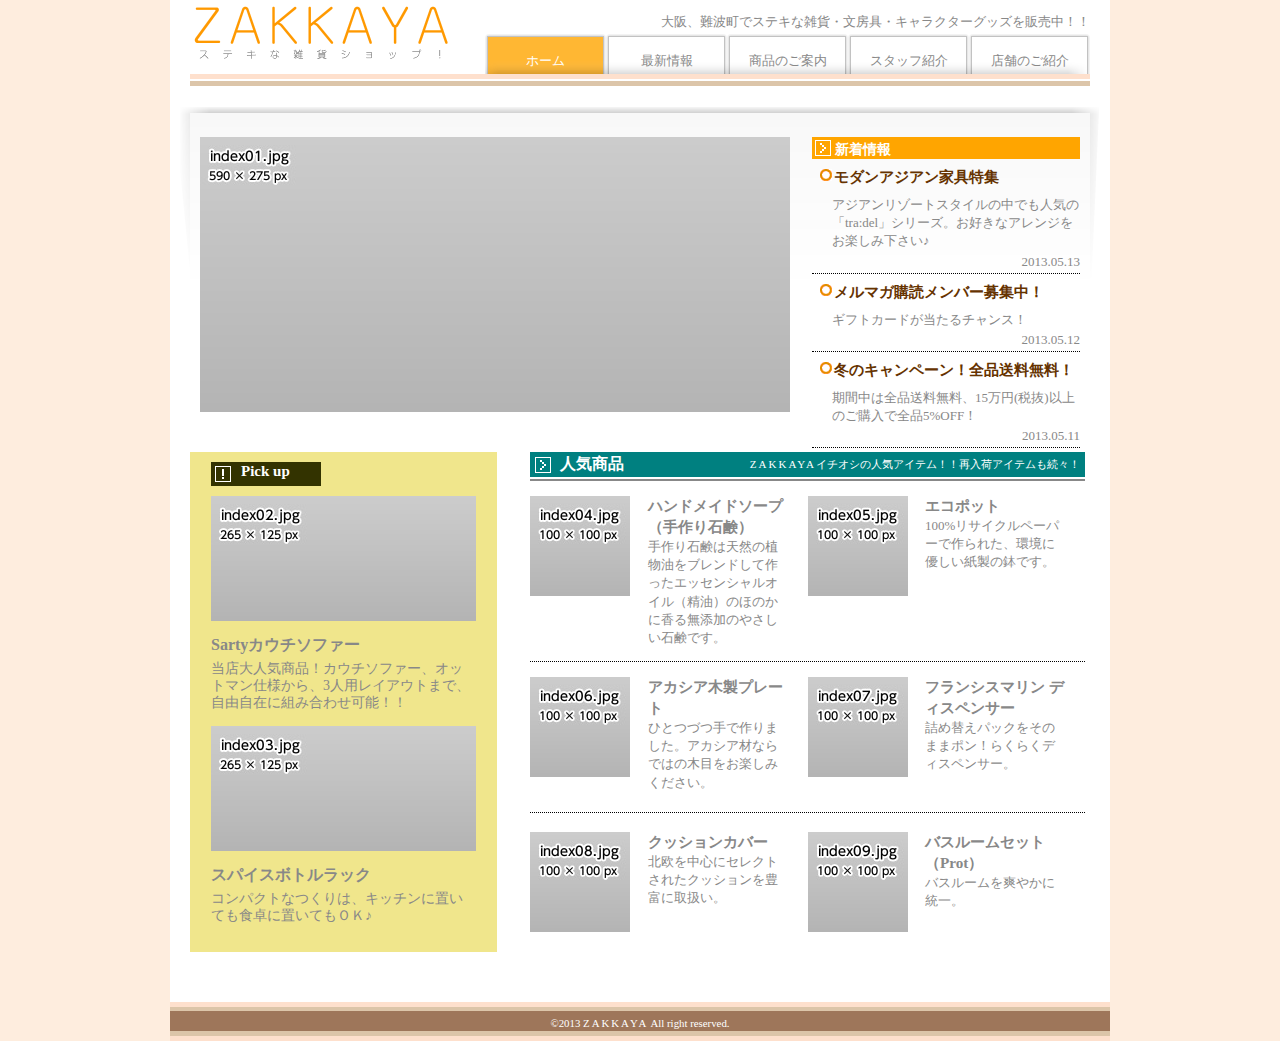
<file: index.html>
<!DOCTYPE html>
<html lang="jp">
<head>
	<meta charset="UTF-8">
	<meta name=viewport content="width=device-width, initial-scale=1">
	<link rel="stylesheet" href="style.css">
	<title>ZAKKAYA</title>
</head>

<body>
	<div id="outline">
<!-- ヘッダーここから -->
		<header>
			<h1><img src="img/logo.png" height="60" width="265" alt="ZAKKAYA ステキな雑貨ショップ"></h1>
			<p>大阪、難波町でステキな雑貨・文房具・キャラクターグッズを販売中！！</p>
			<nav>
				<ul>
					<li id="siro"><a href="index.html">ホーム</a></li>
					<li><a href="news.html">最新情報</a></li>
					<li><a href="item.html">商品のご案内</a></li>
					<li><a href="staff.html">スタッフ紹介</a></li>
					<li><a href="shop.html">店舗のご紹介</a></li>
				</ul>
			</nav>
		</header>
	<!-- ヘッダーここまで -->
	
	<!-- メインここから -->
	
		<main>
			<section id="topbox">
				<img src="img/index01.jpg" height="275" width="590" alt="画像1">
				<div id="newinfo">
					<h2>新着情報</h2>
					<div class="bb">
						<h3>モダンアジアン家具特集</h3>
						<p>アジアンリゾートスタイルの中でも人気の「tra:del」シリーズ。お好きなアレンジをお楽しみ下さい♪</p>
						<time datetime="2013-05-13">2013.05.13</time>
					</div>
					<div class="bb">
						<h3>メルマガ購読メンバー募集中！</h3>
						<p>ギフトカードが当たるチャンス！</p>
						<time datetime="2013-05-12">2013.05.12</time>
					</div>
					<div class="bb">
						<h3>冬のキャンペーン！全品送料無料！</h3>
						<p>期間中は全品送料無料、15万円(税抜)以上のご購入で全品5%OFF！</p>
						<time datetime="2013-05-11">2013.05.11</time>
					</div>
				</div>
			</section>
			<div class="clear"></div>
			<section id="btmbox">
				<section id="r-box">
					<div id="rb-in">
						<h2>Pick up</h2>
						<img src="img/index02.jpg" height="125" width="265" alt="画像２">
						<h3>Sartyカウチソファー</h3>
						<p>当店大人気商品！カウチソファー、オットマン仕様から、3人用レイアウトまで、自由自在に組み合わせ可能！！</p>
						<img src="img/index03.jpg" height="125" width="265" alt="画像３">
						<h3>スパイスボトルラック</h3>
						<p>コンパクトなつくりは、キッチンに置いても食卓に置いてもＯＫ♪</p>
					</div>
					<div class="clear"></div>
				</section>
				<section id="l-box">
					<div class="n-midashi">
						<h2>人気商品</h2>
						<p><span class="zakkaya">ZAKKAYA</span>イチオシの人気アイテム！！再入荷アイテムも続々！</p>
					</div>
					<div class="ichidan">
						<div class="n-lb">
							<img src="img/index04.jpg" height="100" width="100" alt="画像４">
							<div class="nb-kome">
								<h3>ハンドメイドソープ<br>（手作り石鹸）</h3>
								<p>手作り石鹸は天然の植物油をブレンドして作ったエッセンシャルオイル（精油）のほのかに香る無添加のやさしい石鹸です。</p>
							</div>
						</div>
						<div class="n-rb">
							<img src="img/index05.jpg" height="100" width="100" alt="画像５">
							<div class="nb-kome">
								<h3>エコポット</h3>
								<p>100%リサイクルペーパーで作られた、環境に優しい紙製の鉢です。</p>
							</div>
						</div>
					</div>
					<div class="nidan">
						<div class="n-lb">
							<img src="img/index06.jpg" height="100" width="100" alt="画像６">
							<div class="nb-kome">
								<h3>アカシア木製プレート</h3>
								<p>ひとつづつ手で作りました。アカシア材ならではの木目をお楽しみください。</p>
							</div>
						</div>
						<div class="n-rb">
							<img src="img/index07.jpg" height="100" width="100" alt="画像７">
							<div class="nb-kome">
								<h3>フランシスマリン ディスペンサー</h3>
								<p>詰め替えパックをそのままポン！らくらくディスペンサー。</p>
							</div>
						</div>
					</div>
					<div class="sandan">
						<div class="n-lb">
							<img src="img/index08.jpg" height="100" width="100" alt="画像８">
							<div class="nb-kome">
								<h3>クッションカバー</h3>
								<p>北欧を中心にセレクトされたクッションを豊富に取扱い。</p>
							</div>
						</div>
						<div class="n-rb">
							<img src="img/index09.jpg" height="100" width="100" alt="画像９">
							<div class="nb-kome">
								<h3>バスルームセット<br>（Prot）</h3>
								<p>バスルームを爽やかに統一。</p>
							</div>
						</div>
					</div>
				</section>
			</section>
		</main>
	<!-- メインここまで -->

	<!-- フッターここから -->
		<footer>
			<small>&copy;2013 <span class="zakkaya">ZAKKAYA</span> All right reserved.</small>
		</footer>
	<!-- フッターここから -->
	</div>
</body>
</html>
</file>
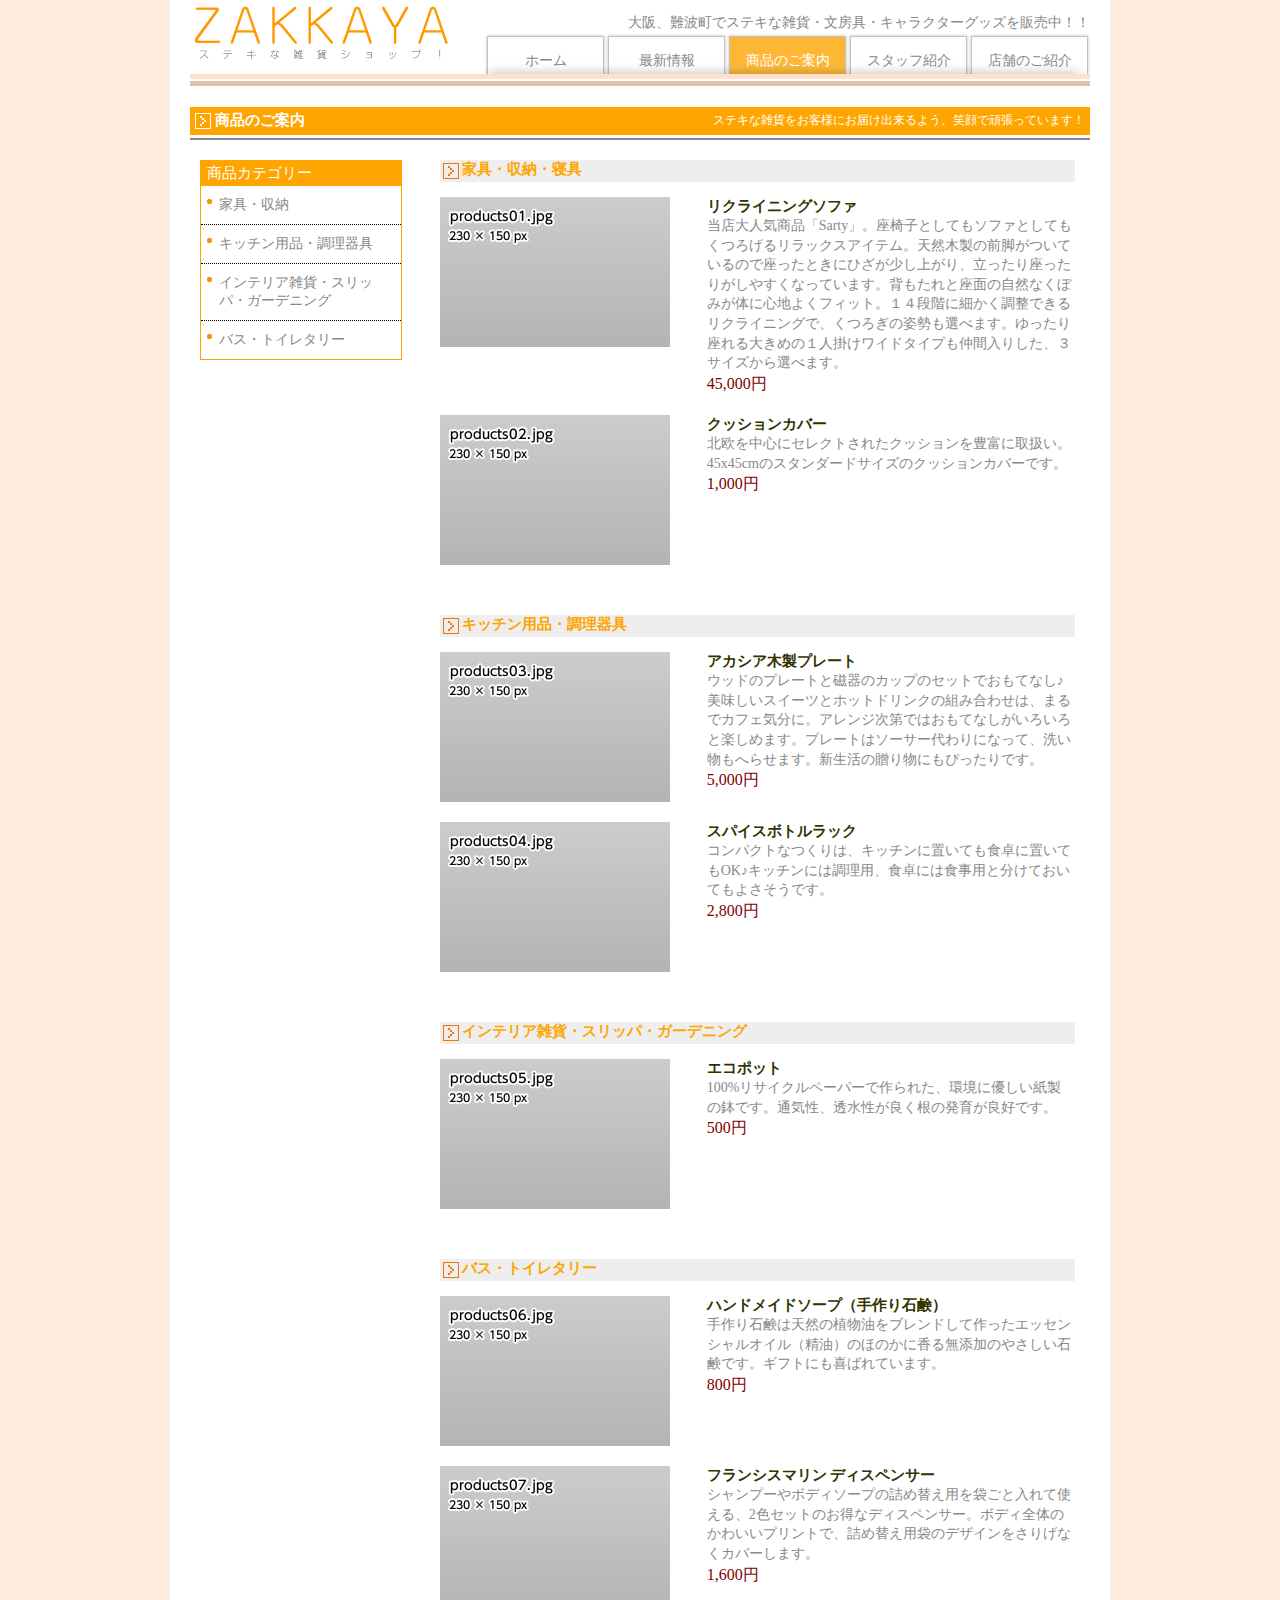
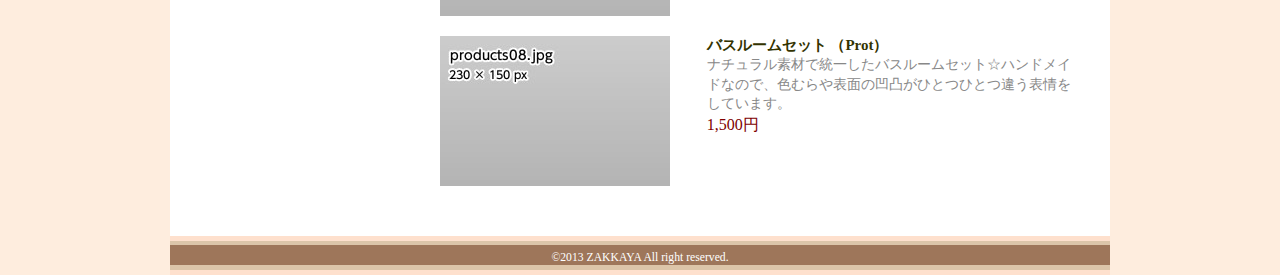
<file: item.html>
<!DOCTYPE html>
<html lang="jp">
<head>
	<meta charset="UTF-8">
	<link rel="stylesheet" href="style-i.css">
	<title>ZAKKAYA 商品のご案内</title>
</head>

<body>
	<div id="outline">
<!-- ヘッダーここから -->
		<header>
			<h1><img src="img/logo.png" height="60" width="265" alt="ZAKKAYA ステキな雑貨ショップ"></h1>
			<p>大阪、難波町でステキな雑貨・文房具・キャラクターグッズを販売中！！</p>
			<nav>
				<ul>
					<li><a href="index.html">ホーム</a></li>
					<li><a href="news.html">最新情報</a></li>
					<li id="siro"><a href="item.html">商品のご案内</a></li>
					<li><a href="staff.html">スタッフ紹介</a></li>
					<li><a href="shop.html">店舗のご紹介</a></li>
				</ul>
			</nav>
		</header>
	<!-- ヘッダーここまで -->
	
	<!-- メインここから -->
	
		<main>
			<div id="m-head">
				<h2>商品のご案内</h2>
				<p>ステキな雑貨をお客様にお届け出来るよう、笑顔で頑張っています！</p>
			</div>
			<div id="m-body">
				<aside>
					<ul>
						<li>商品カテゴリー</li>
						<li>家具・収納</li>
						<li>キッチン用品・調理器具</li>
						<li>インテリア雑貨・スリッパ・ガーデニング</li>
						<li>バス・トイレタリー</li>
					</ul>
				</aside>
				<article>
					<section>
						<h2>家具・収納・寝具</h2>
						<div class="itembox">
							<img src="img/新しいフォルダー/products01.jpg" height="150" width="230" alt="商品画像１">
							<div class="textbox">
								<h3>リクライニングソファ</h3>
								<p>当店大人気商品「Sarty」。座椅子としてもソファとしてもくつろげるリラックスアイテム。天然木製の前脚がついているので座ったときにひざが少し上がり、立ったり座ったりがしやすくなっています。背もたれと座面の自然なくぼみが体に心地よくフィット。１４段階に細かく調整できるリクライニングで、くつろぎの姿勢も選べます。ゆったり座れる大きめの１人掛けワイドタイプも仲間入りした、３サイズから選べます。</p>
								<p class="price">45,000円</p>
							</div>
							<div class="clear"></div>
						</div>
						<div class="itembox">
							<img src="img/新しいフォルダー/products02.jpg" height="150" width="230" alt="商品画像２">
							<div class="textbox">
								<h3>クッションカバー</h3>
								<p>北欧を中心にセレクトされたクッションを豊富に取扱い。45x45cmのスタンダードサイズのクッションカバーです。</p>
								<p class="price">1,000円</p>
							</div>
							<div class="clear"></div>
						</div>
					</section>
					<section>
						<h2>キッチン用品・調理器具</h2>
						<div class="itembox">
							<img src="img/新しいフォルダー/products03.jpg" height="150" width="230" alt="商品画像３">
							<div class="textbox">
								<h3>アカシア木製プレート</h3>
								<p>ウッドのプレートと磁器のカップのセットでおもてなし♪美味しいスイーツとホットドリンクの組み合わせは、まるでカフェ気分に。アレンジ次第ではおもてなしがいろいろと楽しめます。プレートはソーサー代わりになって、洗い物もへらせます。新生活の贈り物にもぴったりです。</p>
								<p class="price">5,000円</p>
							</div>
							<div class="clear"></div>
						</div>
						<div class="itembox">
							<img src="img/新しいフォルダー/products04.jpg" height="150" width="230" alt="商品画像４">
							<div class="textbox">
								<h3>スパイスボトルラック</h3>
								<p>コンパクトなつくりは、キッチンに置いても食卓に置いてもOK♪キッチンには調理用、食卓には食事用と分けておいてもよさそうです。</p>
								<p class="price">2,800円</p>
							</div>
							<div class="clear"></div>
						</div>
					</section>
					<section>
						<h2>インテリア雑貨・スリッパ・ガーデニング</h2>
						<div class="itembox">
							<img src="img/新しいフォルダー/products05.jpg" height="150" width="230" alt="商品画像５">
							<div class="textbox">
								<h3>エコポット</h3>
								<p>100%リサイクルペーパーで作られた、環境に優しい紙製の鉢です。通気性、透水性が良く根の発育が良好です。</p>
								<p class="price">500円</p>
							</div>
							<div class="clear"></div>
						</div>
					</section>
					<section>
						<h2>バス・トイレタリー</h2>
						<div class="itembox">
							<img src="img/新しいフォルダー/products06.jpg" height="150" width="230" alt="商品画像６">
							<div class="textbox">
								<h3>ハンドメイドソープ（手作り石鹸）</h3>
								<p>手作り石鹸は天然の植物油をブレンドして作ったエッセンシャルオイル（精油）のほのかに香る無添加のやさしい石鹸です。ギフトにも喜ばれています。</p>
								<p class="price">800円</p>
							</div>
							<div class="clear"></div>
						</div>
						<div class="itembox">
							<img src="img/新しいフォルダー/products07.jpg" height="150" width="230" alt="商品画像７">
							<div class="textbox">
								<h3>フランシスマリン ディスペンサー</h3>
								<p>シャンプーやボディソープの詰め替え用を袋ごと入れて使える、2色セットのお得なディスペンサー。ボディ全体のかわいいプリントで、詰め替え用袋のデザインをさりげなくカバーします。</p>
								<p class="price">1,600円</p>
							</div>
							<div class="clear"></div>
						</div>
						<div class="itembox">
							<img src="img/新しいフォルダー/products08.jpg" height="150" width="230" alt="商品画像８">
							<div class="textbox">
								<h3>バスルームセット （Prot）</h3>
								<p>ナチュラル素材で統一したバスルームセット☆ハンドメイドなので、色むらや表面の凹凸がひとつひとつ違う表情をしています。</p>
								<p class="price">1,500円</p>
							</div>
							<div class="clear"></div>
						</div>
					</section>
				</article>
				<div class="clear"></div>
			</div>

		</main>
	<!-- メインここまで -->

	<!-- フッターここから -->
		<footer>
			<small>&copy;2013 <span>ZAKKAYA</span> All right reserved.</small>
		</footer>
	<!-- フッターここから -->
	</div>
</body>
</html>
</file>
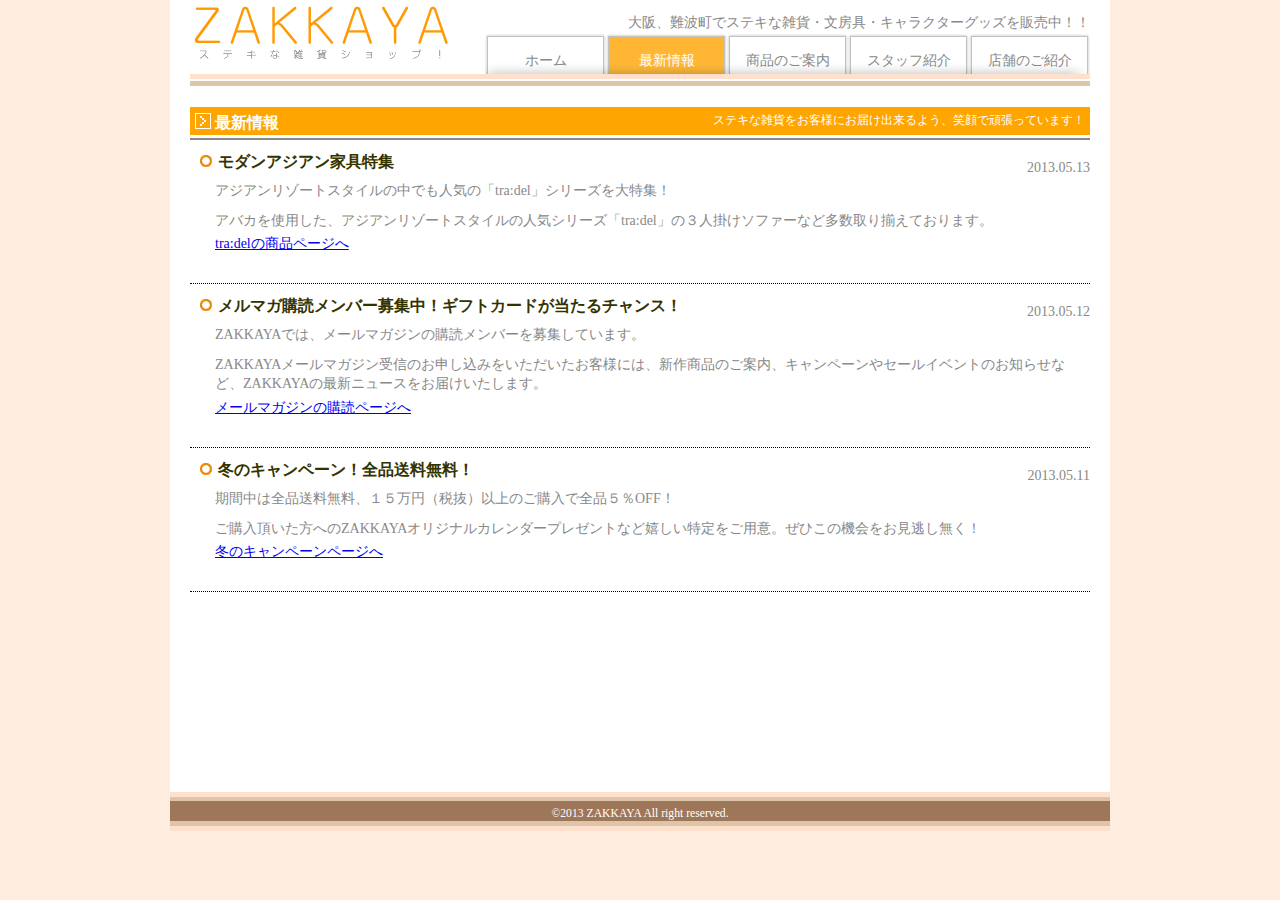
<file: news.html>
<!DOCTYPE html>
<html lang="jp">
<head>
	<meta charset="UTF-8">
	<link rel="stylesheet" href="style-n.css">
	<title>ZAKKAYA 最新情報</title>
</head>

<body>
	<div id="outline">
<!-- ヘッダーここから -->
		<header>
			<h1><img src="img/logo.png" height="60" width="265" alt="ZAKKAYA ステキな雑貨ショップ"></h1>
			<p>大阪、難波町でステキな雑貨・文房具・キャラクターグッズを販売中！！</p>
			<nav>
				<ul>
					<li><a href="index.html">ホーム</a></li>
					<li id="siro"><a href="news.html">最新情報</a></li>
					<li><a href="item.html">商品のご案内</a></li>
					<li><a href="staff.html">スタッフ紹介</a></li>
					<li><a href="shop.html">店舗のご紹介</a></li>
				</ul>
			</nav>
		</header>
	<!-- ヘッダーここまで -->
	
	<!-- メインここから -->
	
		<main>
			<div id="m-head">
				<h2>最新情報</h2>
				<p>ステキな雑貨をお客様にお届け出来るよう、笑顔で頑張っています！</p>
			</div>
			<section class="s1st">
				<h3>モダンアジアン家具特集</h3>
				<time datetime="2013-05-13">2013.05.13</time>
				<p>アジアンリゾートスタイルの中でも人気の「tra:del」シリーズを大特集！</p>
				<p>アバカを使用した、アジアンリゾートスタイルの人気シリーズ「tra:del」の３人掛けソファーなど多数取り揃えております。</p>
				<a href="#">tra:delの商品ページへ</a>
			</section>
			<section>
				<h3>メルマガ購読メンバー募集中！ギフトカードが当たるチャンス！</h3>
				<time datetime="2013-05-12">2013.05.12</time>
				<p>ZAKKAYAでは、メールマガジンの購読メンバーを募集しています。</p>
				<p>ZAKKAYAメールマガジン受信のお申し込みをいただいたお客様には、新作商品のご案内、キャンペーンやセールイベントのお知らせなど、ZAKKAYAの最新ニュースをお届けいたします。</p>
				<a href="#">メールマガジンの購読ページへ</a>
			</section>
			<section>
				<h3>冬のキャンペーン！全品送料無料！</h3>
				<time datetime="2013-05-11">2013.05.11</time>
				<p>期間中は全品送料無料、１５万円（税抜）以上のご購入で全品５％OFF！</p>
				<p>ご購入頂いた方へのZAKKAYAオリジナルカレンダープレゼントなど嬉しい特定をご用意。ぜひこの機会をお見逃し無く！</p>
				<a href="#">冬のキャンペーンページへ</a>
			</section>
		</main>
		<div class="clear"></div>
	<!-- メインここまで -->

	<!-- フッターここから -->
		<footer>
			<small>&copy;2013 <span>ZAKKAYA</span> All right reserved.</small>
		</footer>
	<!-- フッターここから -->
	</div>
</body>
</html>
</file>
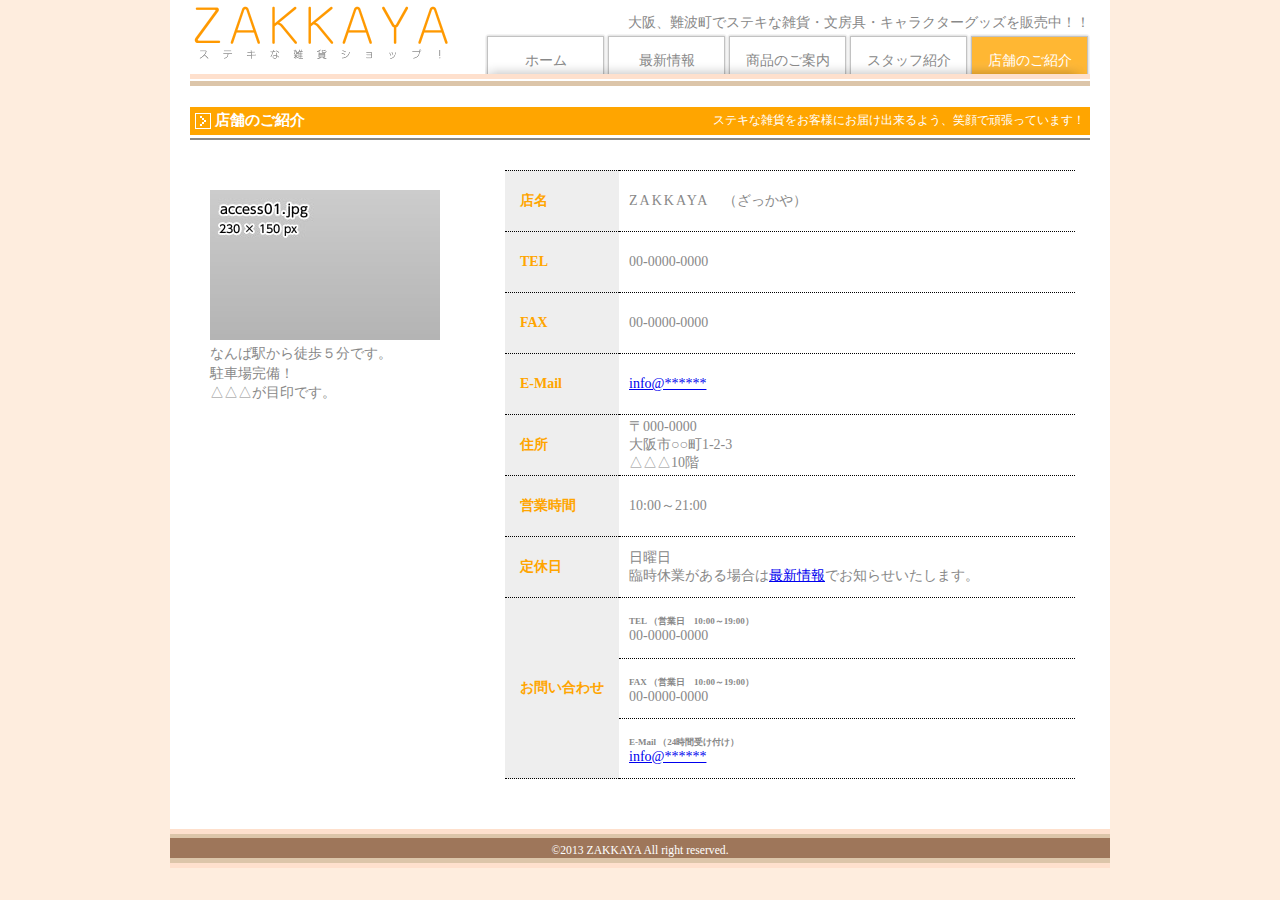
<file: shop.html>
<!DOCTYPE html>
<html lang="jp">
<head>
	<meta charset="UTF-8">
	<link rel="stylesheet" href="style-sp.css">
	<title>ZAKKAYA 店舗のご紹介</title>
</head>

<body>
	<div id="outline">
<!-- ヘッダーここから -->
		<header>
			<h1><img src="img/logo.png" height="60" width="265" alt="ZAKKAYA ステキな雑貨ショップ"></h1>
			<p>大阪、難波町でステキな雑貨・文房具・キャラクターグッズを販売中！！</p>
			<nav>
				<ul>
					<li><a href="index.html">ホーム</a></li>
					<li><a href="news.html">最新情報</a></li>
					<li><a href="item.html">商品のご案内</a></li>
					<li><a href="staff.html">スタッフ紹介</a></li>
					<li id="siro"><a href="shop.html">店舗のご紹介</a></li>
				</ul>
			</nav>
		</header>
	<!-- ヘッダーここまで -->
	
	<!-- メインここから -->
	
		<main>
			<div id="m-head">
				<h2>店舗のご紹介</h2>
				<p>ステキな雑貨をお客様にお届け出来るよう、笑顔で頑張っています！</p>
			</div>
			<div id="m-body">
				<article>
					<div id="map">
						<img src="img/新しいフォルダー/access01.jpg" height="150" width="230" alt="店舗周辺">
						<p>なんば駅から徒歩５分です。</p>
						<p>駐車場完備！</p>
						<p>△△△が目印です。</p>
					</div>
					<div id="address">
						<table  cellspacing="0">
							<tr>
								<th>店名</th>
								<td><span class="zakkaya">ZAKKAYA</span>　（ざっかや）</td>
							</tr>
							<tr>
								<th>TEL</th>
								<td>00-0000-0000</td>
							</tr>
							<tr>
								<th>FAX</th>
								<td>00-0000-0000</td>
							</tr>
							<tr>
								<th>E-Mail</th>
								<td><a href="mailto:#">info@******</a></td>
							</tr>
							<tr>
								<th>住所</th>
								<td>〒000-0000<br>大阪市○○町1-2-3<br>△△△10階</td>
							</tr>
							<tr>
								<th>営業時間</th>
								<td>10:00～21:00</td>
							</tr>
							<tr>
								<th>定休日</th>
								<td>日曜日<br>臨時休業がある場合は<a href="news.html">最新情報</a>でお知らせいたします。</td>
							</tr>
							<tr>
								<th></th>
								<td><span class="tissaku">TEL （営業日　10:00～19:00）</span><br>00-0000-0000</td>
							</tr>
							<tr>
								<th>お問い合わせ</th>
								<td><span class="tissaku">FAX （営業日　10:00～19:00）</span><br>00-0000-0000</td>
							</tr>
							<tr>
								<th></th>
								<td><span class="tissaku">E-Mail （24時間受け付け）</span><br><a href="mailto:#">info@******</a></td>
							</tr>
						</table>
					</div>
					<div class="clear"></div>
				</article>
			</div>

		</main>
	<!-- メインここまで -->

	<!-- フッターここから -->
		<footer>
			<small>&copy;2013 <span>ZAKKAYA</span> All right reserved.</small>
		</footer>
	<!-- フッターここから -->
	</div>
</body>
</html>
</file>
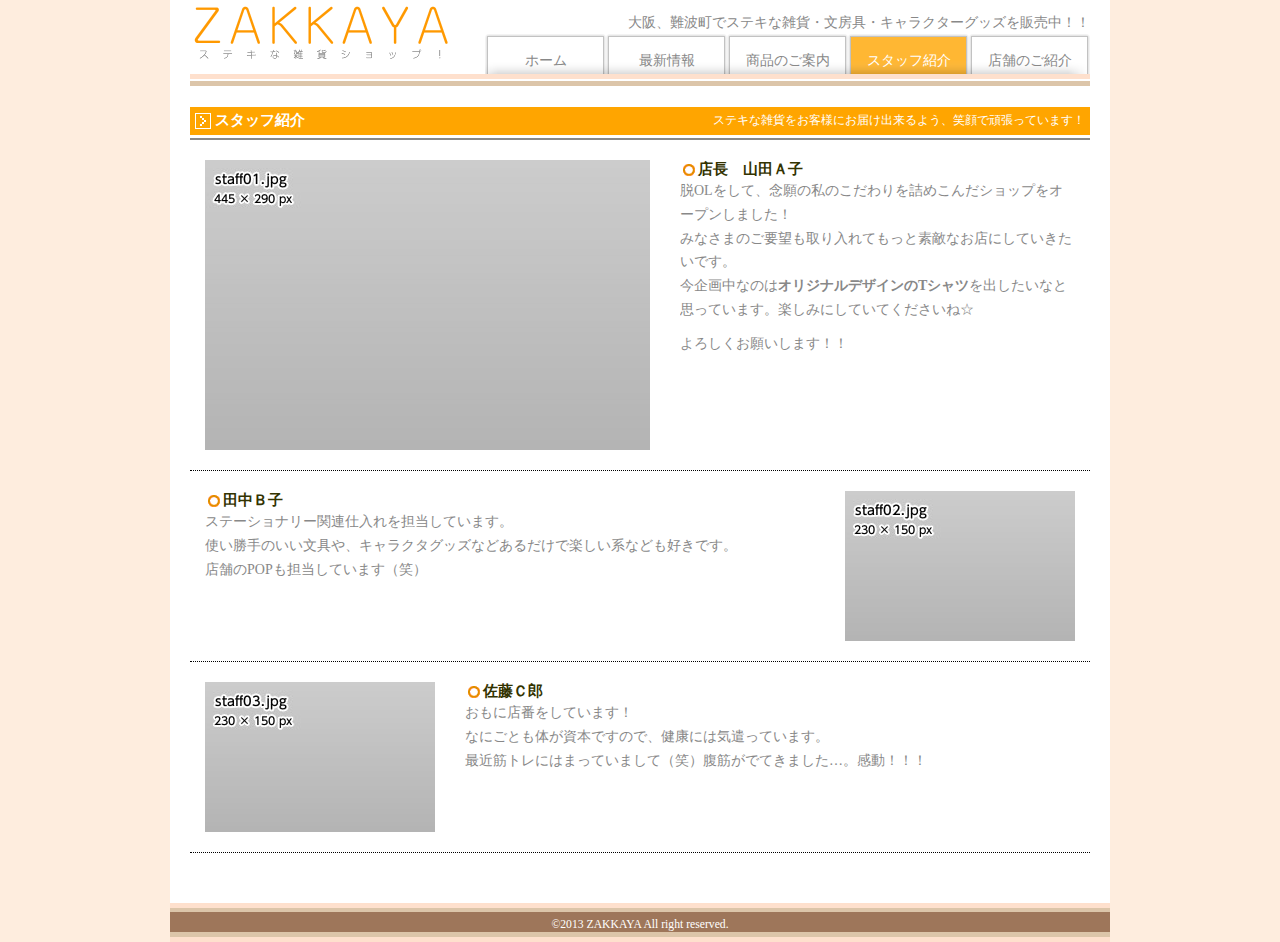
<file: staff.html>
<!DOCTYPE html>
<html lang="jp">
<head>
	<meta charset="UTF-8">
	<link rel="stylesheet" href="style-st.css">
	<title>ZAKKAYA  スタッフ紹介</title>
</head>

<body>
	<div id="outline">
<!-- ヘッダーここから -->
		<header>
			<h1><img src="img/logo.png" height="60" width="265" alt="ZAKKAYA ステキな雑貨ショップ"></h1>
			<p>大阪、難波町でステキな雑貨・文房具・キャラクターグッズを販売中！！</p>
			<nav>
				<ul>
					<li><a href="index.html">ホーム</a></li>
					<li><a href="news.html">最新情報</a></li>
					<li><a href="item.html">商品のご案内</a></li>
					<li id="siro"><a href="staff.html">スタッフ紹介</a></li>
					<li><a href="shop.html">店舗のご紹介</a></li>
				</ul>
			</nav>
		</header>
	<!-- ヘッダーここまで -->
	
	<!-- メインここから -->
	
		<main>
			<div id="m-head">
				<h2>スタッフ紹介</h2>
				<p>ステキな雑貨をお客様にお届け出来るよう、笑顔で頑張っています！</p>
			</div>
			<div id="m-body">
				<article>
					<section>
						<img src="img/新しいフォルダー/staff01.jpg" height="290" width="445" alt="山田A子">
						<div class="textbox">
							<h3>店長　山田Ａ子</h3>
							<p>脱OLをして、念願の私のこだわりを詰めこんだショップをオープンしました！<br>みなさまのご要望も取り入れてもっと素敵なお店にしていきたいです。<br>今企画中なのは<span>オリジナルデザインのTシャツ</span>を出したいなと思っています。楽しみにしていてくださいね☆</p>
							<p class="haba">よろしくお願いします！！</p>
						</div>
						<div class="clear"></div>
					</section>
					<section>
						<img src="img/新しいフォルダー/staff02.jpg" height="150" width="230" alt="田中Ｂ子">
						<div class="textbox">
							<h3>田中Ｂ子</h3>
							<p>ステーショナリー関連仕入れを担当しています。<br>使い勝手のいい文具や、キャラクタグッズなどあるだけで楽しい系なども好きです。<br>店舗のPOPも担当しています（笑）</p>
						</div>
						<div class="clear"></div>
					</section>
					<section>
						<img src="img/新しいフォルダー/staff03.jpg" height="150" width="230" alt="佐藤Ｃ郎">
						<div class="textbox">
							<h3>佐藤Ｃ郎</h3>
							<p>おもに店番をしています！<br>なにごとも体が資本ですので、健康には気遣っています。<br>最近筋トレにはまっていまして（笑）腹筋がでてきました…。感動！！！</p>
						</div>
						<div class="clear"></div>
					</section>
				</article>
				<div class="clear"></div>
			</div>

		</main>
	<!-- メインここまで -->

	<!-- フッターここから -->
		<footer>
			<small>&copy;2013 <span>ZAKKAYA</span> All right reserved.</small>
		</footer>
	<!-- フッターここから -->
	</div>
</body>
</html>
</file>
<file: style.css>
* {
	margin: 0;
	padding: 0;
}

ul {
	list-style-type: none;
}

a {
	color: #888888;
	text-decoration: none;
}

a:visited {
	color: #888888;
}

.clear {
	clear: both;
}

p {
	line-height: 140%;
}

body {
	background: #feedde;
	color: #888888;
	font-size: 13px;
}

#outline {
	width: 940px;
	/*height: 1000px;*/
	margin: 0 auto;
	background: #ffffff;
}

header {
	width: 900px;
	margin: 0 auto;
	height: 85px;
	border: 1px solid #ffffff;
	background: url(bg_img/header.png) repeat-x 0% 100%;
	position: relative;
}

header h1 {
	float: left;
}

header p {
	float: right;
	margin-top: 12px;
}

nav {
	float: right;
	display: table;
	position: absolute;
	right: 0;
	bottom: 12px;
}

nav ul li {
	display: table-cell;
	width: 121px;
	height: 40px;
	text-align: center;
	/*vertical-align: middle;*/
	background: url(bg_img/menu2.png);
}

nav ul li:first-child {
	background: rgba(255,165,0,0.8) url(bg_img/menu1.png);
}

#siro a, #siro a:visited {
	color: #ffffff;
}


nav ul li:last-child {
	background: url(bg_img/menu3.png);
}

nav a {
	display: block;
	width: 121px;
	height: 40px;
	padding-top: 18px;
	-webkit-box-sizing: border-box;
	-moz-box-sizing: border-box;
	box-sizing: border-box;
}

nav ul li:hover ,nav ul li:last-child:hover {
	background-color: rgba(255,165,0,0.8);
}

nav ul li a:hover ,nav ul li a:last-child:hover{
	color: #ffffff;
}

#topbox {
	width: 920px;
	height: 305px;
	margin: 20px auto 40px;
	/*border: 1px solid #000;*/
	background: url(bg_img/main-back.png) no-repeat;
}

#topbox img {
	margin: 30px 0 0 20px;
	float: left;
}

#newinfo {
	width: 268px;
	height: 275px;
	float: right;
	margin: 30px 20px 0 22px;
}

.bb {
	width: 100%;
	border-bottom: 1px dotted #000000;
}

#newinfo h2 {
	background: #ffa500 url(bg_img/icon1.png) no-repeat 3px 3px;
	color: #ffffff;
	font-weight: bold;
	font-size: 14px;
	width: 268px;
	height: 22px;
	padding: 4px 0 0 23px;
	-webkit-box-sizing: border-box;
	-moz-box-sizing: border-box;
	box-sizing: border-box;
}

#newinfo h3 {
	background: url(bg_img/icon3.png) no-repeat 0 2px;
	font-weight: bold;
	color: #663300;
	margin: 8px 0 8px 8px;
	padding: 0 0 0 14px;
}

#newinfo p {
	margin-left: 20px;
}

#newinfo  time {
	display: block;
	text-align: right;
	margin: 3px 0;
}

#btmbox {
	width: 100%;
	height: 550px;
}

#r-box {
	width: 307px;
	height: 500px;
	background: #F0E68C;
	margin-left: 20px;
	float: left;
}

#rb-in {
	width: 265px;
	/*height: 550px;*/
	margin: 0 auto;
}

#rb-in h2 {
	background: #333300 url(bg_img/icon2.png) no-repeat 4px 4px;
	width: 80px;
	height: 22px;
	/*height: 22px;*/
	font-size: 15px;
	/*font-weight: bold;*/
	font-family: "Arial Black";
	color: #ffffff;
	margin-top: 10px;
	padding: 1px 0 1px 30px;
}

#rb-in img {
	margin: 10px 0;
}

#rb-in h3 {
	font-size: 16px;
	font-weight: bold;
}

#rb-in p {
	font-size: 14px;
	margin: 5px 0;
	line-height: 120%;
}

#l-box {
	width: 555px;
	/*height: 550px;*/
	/*border: 1px solid #000;*/
	margin-right: 25px;
	float: right;
}

.n-midashi {
	background: #008080 url(bg_img/icon1.png) no-repeat 5px 5px;
	width: 100%;
	height: 25px;
	font-family: "メイリオ";
}

.n-midashi h2 {
	font-size: 16px;
	color: #ffffff;
	padding: 2px 0 2px 30px;
	float: left;
}

.n-midashi p {
	color: #ffffff;
	float: right;
	font-size: 11px;
	padding: 5px 5px 5px 0;
}

#l-box img {
	float: left;
	margin-bottom: 20px;
}

.nb-kome {
	/*border: 1px solid #0000ff;*/
	width: 140px;
	height: 140px;
	float: right;
	margin: 0 20px 0 5px;
}

.ichidan {
	width: 100%;
	height: 180px;
	border-top: 2px solid #888888;
	margin-top: 2px;
}

.nidan {
	width: 100%;
	height: 150px;
	border-top: 1px dotted #000;
}

.sandan {
	width: 100%;
	height: 150px;
	border-top: 1px dotted #000;
}

.n-lb {
	width: 50%;
	height: 140px;
	/*border: 1px solid #ff0000;*/
	-webkit-box-sizing: border-box;
	-moz-box-sizing: border-box;
	box-sizing: border-box;
	float: left;
	margin-top: 15px;
}

.n-rb {
	width: 50%;
	height: 140px;
	/*border: 1px solid #00ff00;*/
	-webkit-box-sizing: border-box;
	-moz-box-sizing: border-box;
	box-sizing: border-box;
	float: right;
	margin-top: 15px;
}

.zakkaya {
	letter-spacing: 2px;
}

footer {
	width: 100%;
	height: 39px;
	background: url("bg_img/footer.png");
	text-align: center;
	padding-top: 13px;
	color: #ffffff;
	-webkit-box-sizing: border-box;
	-moz-box-sizing: border-box;
	box-sizing: border-box;
}
</file>
<file: style-i.css>
* {
	margin: 0;
	padding: 0;
}

ul {
	list-style-type: none;
}

a {
	color: #888888;
	text-decoration: none;
}

a:visited {
	color: #888888;
}

.clear {
	clear: both;
}

p {
	line-height: 140%;
}

body {
	background: #feedde;
	color: #888888;
	font-size: 14px;
}

#outline {
	width: 940px;
	/*height: 1000px;*/
	margin: 0 auto;
	background: #ffffff;
}

header {
	width: 900px;
	margin: 0 auto;
	height: 85px;
	border: 1px solid #ffffff;
	background: url(bg_img/header.png) repeat-x 0% 100%;
	position: relative;
}

header h1 {
	float: left;
}

header p {
	float: right;
	margin-top: 12px;
}

nav {
	float: right;
	display: table;
	position: absolute;
	right: 0;
	bottom: 12px;
}

nav ul li {
	display: table-cell;
	width: 121px;
	height: 40px;
	text-align: center;
	/*vertical-align: middle;*/
	background: url(bg_img/menu2.png);
}

nav ul li:first-child {
	background: url(bg_img/menu1.png);
}

#siro {
	background-color: rgba(255,165,0,0.8);
}

#siro a, #siro a:visited {
	color: #ffffff;
}

nav ul li:last-child {
	background: url(bg_img/menu3.png);
}

nav a {
	display: block;
	width: 121px;
	height: 40px;
	padding-top: 18px;
	-webkit-box-sizing: border-box;
	-moz-box-sizing: border-box;
	box-sizing: border-box;
}

nav ul li:hover ,nav ul li:last-child:hover {
	background-color: rgba(255,165,0,0.8);
}

nav ul li a:hover ,nav ul li a:last-child:hover{
	color: #ffffff;
}
/*ヘッダーここまで*/

/*メインここから*/
main {
	width: 900px;
	/*height: 2300px;*/
	margin: 0 auto;
}

#m-head {
	width: 100%;
	height: 28px;
	margin: 20px 0 3px;
	color: #ffffff;
	background: #ffa500;
}


h2 {
	font-size: 15px;
	font-family: "メイリオ";
	padding: 4px 0 0px 25px;
	background: url(bg_img/icon1.png) no-repeat 5px 6px;
	float: left;
}

#m-head p {
	font-size: 12px;
	float: right;
	margin: 5px;
}

#m-body {
	margin-top: 2px;
	border-top: 2px solid #888888;
}

aside {
	width: 200px;
	/*height: 200px;*/
	margin: 20px 0 0 10px;
	border: 1px solid #ffa500;
	float: left;
}

aside ul li {
	background: url(bg_img/icon4.png) no-repeat 5px 12px;
	padding: 10px 20px 10px 18px;
	border-bottom: 1px dotted #000;
}

aside ul li:first-child {
	font-size: 15px;
	font-family: "メイリオ";
	color: #ffffff;
	background: #ffa500;
	padding: 3px 0 3px 6px;
}

aside ul li:first-child , aside ul li:last-child {
	border-bottom: none;
}

article {
	width: 650px;
	/*height: 1500px;*/
	margin-top: 20px;
	/*border: 1px solid #000;*/
	float: right;
}

section {
	width: 635px;
	/*height: 350px;*/
	/*border: 1px solid #000;*/
}

section h2 {
	background: #eeeeee url(bg_img/icon1a.png) no-repeat 3px 3px;
	width: 100%;
	font-size: 15px;
	font-family: "メイリオ";
	color:  #ffa500;
	height: 22px;
	margin-bottom: 15px;
	padding: 0 0 5px 22px;
	-webkit-box-sizing: border-box;
	-moz-box-sizing: border-box;
	box-sizing: border-box;
}

.itembox {
	width: 100%;
	/*height: 250px;*/
	margin-bottom: 20px;
	/*border: 1px solid #000;*/
}

section img {
	float: left;
	/*border: 1px solid #000;*/
}

.textbox {
	width: 58%;
	float: right;
	/*border: 1px solid #000;*/
}

section h3 {
	font-size: 15px;
	font-family: "メイリオ";
	color:  #333300;
}

.price {
	font-size: 16px;
	font-family: "Arial Black";
	color: #800000;
}

.itembox:last-child {
	margin-bottom: 50px;
}

/*メインここまで*/

/*フッターここから*/
footer {
	width: 100%;
	height: 39px;
	background: url("bg_img/footer.png");
	text-align: center;
	padding-top: 13px;
	color: #ffffff;
	-webkit-box-sizing: border-box;
	-moz-box-sizing: border-box;
	box-sizing: border-box;
}

.zakkaya {
	letter-spacing: 2px;
}
</file>
<file: style-n.css>
* {
	margin: 0;
	padding: 0;
}

ul {
	list-style-type: none;
}

nav a {
	color: #888888;
	text-decoration: none;
}

nav a:visited {
	color: #888888;
}

.clear {
	clear: both;
}

p {
	line-height: 140%;
}

body {
	background: #feedde;
	color: #888888;
	font-size: 14px;
}

#outline {
	width: 940px;
	/*height: 1000px;*/
	margin: 0 auto;
	background: #ffffff;
}

header {
	width: 900px;
	margin: 0 auto;
	height: 85px;
	border: 1px solid #ffffff;
	background: url(bg_img/header.png) repeat-x 0% 100%;
	position: relative;
}

header h1 {
	float: left;
}

header p {
	float: right;
	margin-top: 12px;
}

nav {
	float: right;
	display: table;
	position: absolute;
	right: 0;
	bottom: 12px;
}

nav ul li {
	display: table-cell;
	width: 121px;
	height: 40px;
	text-align: center;
	/*vertical-align: middle;*/
	background: url(bg_img/menu2.png);
}

nav ul li:first-child {
	background: url(bg_img/menu1.png);
}

#siro {
	background-color: rgba(255,165,0,0.8);
}

#siro a, #siro a:visited {
	color: #ffffff;
}

nav ul li:last-child {
	background: url(bg_img/menu3.png);
}

nav a {
	display: block;
	width: 121px;
	height: 40px;
	padding-top: 18px;
	-webkit-box-sizing: border-box;
	-moz-box-sizing: border-box;
	box-sizing: border-box;
}

nav ul li:hover ,nav ul li:last-child:hover {
	background-color: rgba(255,165,0,0.8);
}

nav ul li a:hover ,nav ul li a:last-child:hover{
	color: #ffffff;
}
/*ヘッダーここまで*/

/*メインここから*/
main {
	width: 900px;
	/*height: 800px;*/
	margin: 0 auto;
}

#m-head {
	width: 100%;
	height: 28px;
	margin: 20px 0 3px;
	color: #ffffff;
	background: #ffa500;
}


h2 {
	font-size: 16px;
	font-weight: bold;
	padding: 6px 0 0px 25px;
	background: url(bg_img/icon1.png) no-repeat 5px 6px;
	float: left;
}

#m-head p {
	font-size: 12px;
	float: right;
	margin: 5px;
}

section {
	width: 100%;
	/*height: 160px;*/
	margin: 0 auto;
	border-bottom:1px dotted #000;
	padding-bottom: 30px;
}

.s1st {
	border-top: 2px solid #888888;
}

section h3 {
	font-family: "メイリオ";
	font-weight: bold;
	color:  #333300;
	width: 600px;
	height: 28px;
	/*margin: 15px 0 5px 10px;*/
	background: url(bg_img/icon3.png) no-repeat 10px 15px;
	padding: 11px 0 3px 28px;
	-webkit-box-sizing: border-box;
	-moz-box-sizing: border-box;
	box-sizing: border-box;
	float: left;
}

time {
	float: right;
	margin-top: 20px;
}
section p {
	clear: both;
	padding: 5px 0 5px 25px;
}

section a {
	padding: 10px 0 5px 25px;
}

section:last-child {
	margin-bottom: 200px;
}

/*メインここまで*/

/*フッターここから*/
footer {
	width: 100%;
	height: 39px;
	background: url("bg_img/footer.png");
	text-align: center;
	padding-top: 13px;
	color: #ffffff;
	-webkit-box-sizing: border-box;
	-moz-box-sizing: border-box;
	box-sizing: border-box;
}

.zakkaya {
	letter-spacing: 2px;
}
</file>
<file: style-sp.css>
* {
	margin: 0;
	padding: 0;
}

ul {
	list-style-type: none;
}

nav a {
	color: #888888;
	text-decoration: none;
}

nav a:visited {
	color: #888888;
}

.clear {
	clear: both;
}

p {
	line-height: 140%;
}

body {
	background: #feedde;
	color: #888888;
	font-size: 14px;
}

#outline {
	width: 940px;
	/*height: 1000px;*/
	margin: 0 auto;
	background: #ffffff;
}

header {
	width: 900px;
	margin: 0 auto;
	height: 85px;
	border: 1px solid #ffffff;
	background: url(bg_img/header.png) repeat-x 0% 100%;
	position: relative;
}

header h1 {
	float: left;
}

header p {
	float: right;
	margin-top: 12px;
}

nav {
	float: right;
	display: table;
	position: absolute;
	right: 0;
	bottom: 12px;
}

nav ul li {
	display: table-cell;
	width: 121px;
	height: 40px;
	text-align: center;
	/*vertical-align: middle;*/
	background: url(bg_img/menu2.png);
}

nav ul li:first-child {
	background: url(bg_img/menu1.png);
}

#siro {
	background-color: rgba(255,165,0,0.8);
}

#siro a, #siro a:visited {
	color: #ffffff;
}

nav ul li:last-child {
	background: url(bg_img/menu3.png);
}

nav a {
	display: block;
	width: 121px;
	height: 40px;
	padding-top: 18px;
	-webkit-box-sizing: border-box;
	-moz-box-sizing: border-box;
	box-sizing: border-box;
}

nav ul li:hover ,nav ul li:last-child:hover {
	background-color: rgba(255,165,0,0.8);
}

nav ul li a:hover ,nav ul li a:last-child:hover{
	color: #ffffff;
}
/*ヘッダーここまで*/

/*メインここから*/
main {
	width: 900px;
	/*height: 2300px;*/
	margin: 0 auto;
}

#m-head {
	width: 100%;
	height: 28px;
	margin: 20px 0 3px;
	color: #ffffff;
	background: #ffa500;
}


h2 {
	font-size: 15px;
	font-family: "メイリオ";
	padding: 4px 0 0px 25px;
	background: url(bg_img/icon1.png) no-repeat 5px 6px;
	float: left;
}

#m-head p {
	font-size: 12px;
	float: right;
	margin: 5px;
}

#m-body {
	margin-top: 2px;
	border-top: 2px solid #888888;
}

article {
	margin: 30px 0 50px;
}

#map {
	margin: 20px 0 0 20px;
	width: 30%;
	height: 300px;
	/*border: 1px solid #000000;*/
	float: left;
}

#address {
	width: 65%;
	/*height: 800px;*/
	/*border: 1px solid #000000;*/
	float: right;
}

#address th {
	width: 20%;
	height: 30px;
	padding: 15px;
	color: #ffa500;
	text-align: left;
	background: #eeeeee;
	border-top: 1px dotted #000000;
}

#address td {
	width: 80%;
	height: 30px;
	padding-left: 10px;
	border-top: 1px dotted #000000;
}

#address tr:nth-child(9) th , #address tr:nth-child(10) th{
	border: none;
}

#address tr:last-child th ,#address tr:last-child td{
	border-bottom: 1px dotted #000000;
}

.tissaku {
	font-size: 9px;
	font-weight: bold;
}

/*メインここまで*/

/*フッターここから*/
footer {
	width: 100%;
	height: 39px;
	background: url("bg_img/footer.png");
	text-align: center;
	padding-top: 13px;
	color: #ffffff;
	-webkit-box-sizing: border-box;
	-moz-box-sizing: border-box;
	box-sizing: border-box;
}

.zakkaya {
	letter-spacing: 2px;
}
</file>
<file: style-st.css>
* {
	margin: 0;
	padding: 0;
}

ul {
	list-style-type: none;
}

a {
	color: #888888;
	text-decoration: none;
}

a:visited {
	color: #888888;
}

.clear {
	clear: both;
}

p {
	line-height: 140%;
}

body {
	background: #feedde;
	color: #888888;
	font-size: 14px;
}

#outline {
	width: 940px;
	/*height: 1000px;*/
	margin: 0 auto;
	background: #ffffff;
}

header {
	width: 900px;
	margin: 0 auto;
	height: 85px;
	border: 1px solid #ffffff;
	background: url(bg_img/header.png) repeat-x 0% 100%;
	position: relative;
}

header h1 {
	float: left;
}

header p {
	float: right;
	margin-top: 12px;
}

nav {
	float: right;
	display: table;
	position: absolute;
	right: 0;
	bottom: 12px;
}

nav ul li {
	display: table-cell;
	width: 121px;
	height: 40px;
	text-align: center;
	/*vertical-align: middle;*/
	background: url(bg_img/menu2.png);
}

nav ul li:first-child {
	background: url(bg_img/menu1.png);
}

#siro {
	background-color: rgba(255,165,0,0.8);
}

#siro a, #siro a:visited {
	color: #ffffff;
}

nav ul li:last-child {
	background: url(bg_img/menu3.png);
}

nav a {
	display: block;
	width: 121px;
	height: 40px;
	padding-top: 18px;
	-webkit-box-sizing: border-box;
	-moz-box-sizing: border-box;
	box-sizing: border-box;
}

nav ul li:hover ,nav ul li:last-child:hover {
	background-color: rgba(255,165,0,0.8);
}

nav ul li a:hover ,nav ul li a:last-child:hover{
	color: #ffffff;
}
/*ヘッダーここまで*/

/*メインここから*/
main {
	width: 900px;
	/*height: 2300px;*/
	margin: 0 auto;
}

#m-head {
	width: 100%;
	height: 28px;
	margin: 20px 0 3px;
	color: #ffffff;
	background: #ffa500;
}


h2 {
	font-size: 15px;
	font-family: "メイリオ";
	padding: 4px 0 0px 25px;
	background: url(bg_img/icon1.png) no-repeat 5px 6px;
	float: left;
}

#m-head p {
	font-size: 12px;
	float: right;
	margin: 5px;
}

#m-body {
	margin-top: 2px;
	border-top: 2px solid #888888;
}

section {
	width: 100%;
	/*height: 200px;*/
	border-bottom: 1px dotted #000;
	padding: 20px 15px;
	-webkit-box-sizing: border-box;
	-moz-box-sizing: border-box;
	box-sizing: border-box;
}

section img{
	display: block;
	float: left;
	margin-right: 30px;
}

section:nth-child(2) img{
	float: right;
	margin-right: 0;
}

section:nth-child(2) .textbox{
	float: left;
}

section:last-child {
	margin-bottom: 50px;
}

.textbox {
	width: auto;
	overflow: hidden;
	background: url(bg_img/icon3.png) no-repeat 3px 4px;
}

.textbox h3 {
	font-size: 15px;
	font-family: "メイリオ";
	color:  #333300;
	padding-left: 18px;
}

.textbox p {
	line-height: 1.7;
}

p span {
	font-weight: bold;
}

.haba {
	margin: 10px 0;
}
/*メインここまで*/


/*フッターここから*/
footer {
	width: 100%;
	height: 39px;
	background: url("bg_img/footer.png");
	text-align: center;
	padding-top: 13px;
	color: #ffffff;
	-webkit-box-sizing: border-box;
	-moz-box-sizing: border-box;
	box-sizing: border-box;
}

.zakkaya {
	letter-spacing: 2px;
}
</file>
